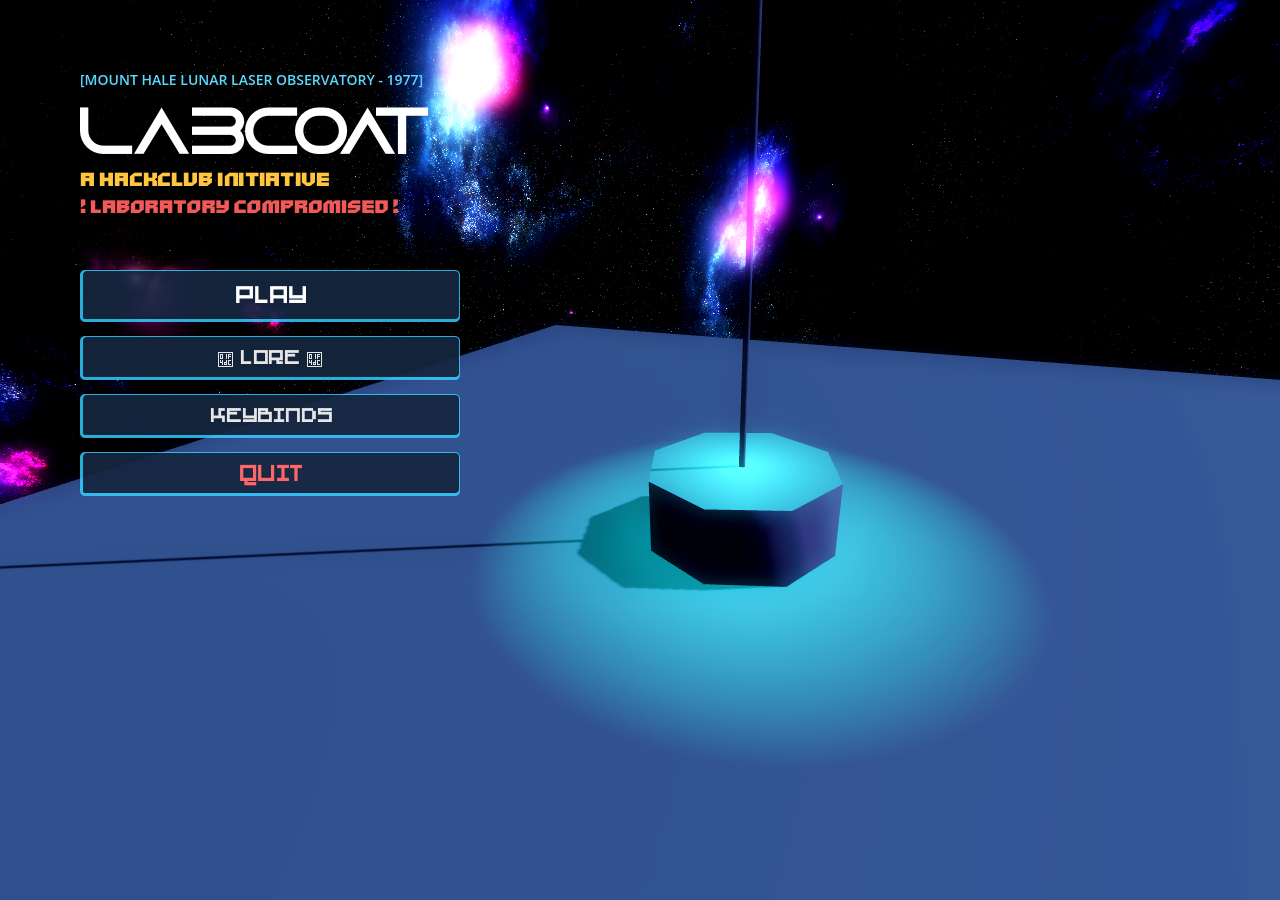
<file: index.html>
<!DOCTYPE html>
<html lang="en">
	<head>
		<meta charset="utf-8">
		<meta name="viewport" content="width=device-width, user-scalable=no, initial-scale=1.0">
		<title>LabCoat</title>
		<style>
html, body, #canvas {
	margin: 0;
	padding: 0;
	border: 0;
}

body {
	color: white;
	background-color: black;
	overflow: hidden;
	touch-action: none;
}

#canvas {
	display: block;
}

#canvas:focus {
	outline: none;
}

#status, #status-splash, #status-progress {
	position: absolute;
	left: 0;
	right: 0;
}

#status, #status-splash {
	top: 0;
	bottom: 0;
}

#status {
	background-color: #242424;
	display: flex;
	flex-direction: column;
	justify-content: center;
	align-items: center;
	visibility: hidden;
}

#status-splash {
	max-height: 100%;
	max-width: 100%;
	margin: auto;
}

#status-splash.show-image--false {
	display: none;
}

#status-splash.fullsize--true {
	height: 100%;
	width: 100%;
	object-fit: contain;
}

#status-splash.use-filter--false {
	image-rendering: pixelated;
}

#status-progress, #status-notice {
	display: none;
}

#status-progress {
	bottom: 10%;
	width: 50%;
	margin: 0 auto;
}

#status-notice {
	background-color: #5b3943;
	border-radius: 0.5rem;
	border: 1px solid #9b3943;
	color: #e0e0e0;
	font-family: 'Noto Sans', 'Droid Sans', Arial, sans-serif;
	line-height: 1.3;
	margin: 0 2rem;
	overflow: hidden;
	padding: 1rem;
	text-align: center;
	z-index: 1;
}
		</style>
		<link id="-gd-engine-icon" rel="icon" type="image/png" href="LabCoat.icon.png" />
<link rel="apple-touch-icon" href="LabCoat.apple-touch-icon.png"/>

	</head>
	<body>
		<canvas id="canvas">
			Your browser does not support the canvas tag.
		</canvas>

		<noscript>
			Your browser does not support JavaScript.
		</noscript>

		<div id="status">
			<img id="status-splash" class="show-image--true fullsize--true use-filter--true" src="LabCoat.png" alt="">
			<progress id="status-progress"></progress>
			<div id="status-notice"></div>
		</div>

		<script src="LabCoat.js"></script>
		<script>
const GODOT_CONFIG = {"args":[],"canvasResizePolicy":2,"emscriptenPoolSize":8,"ensureCrossOriginIsolationHeaders":true,"executable":"LabCoat","experimentalVK":false,"fileSizes":{"LabCoat.pck":96823656,"LabCoat.wasm":37896978},"focusCanvas":true,"gdextensionLibs":[],"godotPoolSize":4};
const GODOT_THREADS_ENABLED = false;
const engine = new Engine(GODOT_CONFIG);

(function () {
	const statusOverlay = document.getElementById('status');
	const statusProgress = document.getElementById('status-progress');
	const statusNotice = document.getElementById('status-notice');

	let initializing = true;
	let statusMode = '';

	function setStatusMode(mode) {
		if (statusMode === mode || !initializing) {
			return;
		}
		if (mode === 'hidden') {
			statusOverlay.remove();
			initializing = false;
			return;
		}
		statusOverlay.style.visibility = 'visible';
		statusProgress.style.display = mode === 'progress' ? 'block' : 'none';
		statusNotice.style.display = mode === 'notice' ? 'block' : 'none';
		statusMode = mode;
	}

	function setStatusNotice(text) {
		while (statusNotice.lastChild) {
			statusNotice.removeChild(statusNotice.lastChild);
		}
		const lines = text.split('\n');
		lines.forEach((line) => {
			statusNotice.appendChild(document.createTextNode(line));
			statusNotice.appendChild(document.createElement('br'));
		});
	}

	function displayFailureNotice(err) {
		console.error(err);
		if (err instanceof Error) {
			setStatusNotice(err.message);
		} else if (typeof err === 'string') {
			setStatusNotice(err);
		} else {
			setStatusNotice('An unknown error occurred.');
		}
		setStatusMode('notice');
		initializing = false;
	}

	const missing = Engine.getMissingFeatures({
		threads: GODOT_THREADS_ENABLED,
	});

	if (missing.length !== 0) {
		if (GODOT_CONFIG['serviceWorker'] && GODOT_CONFIG['ensureCrossOriginIsolationHeaders'] && 'serviceWorker' in navigator) {
			let serviceWorkerRegistrationPromise;
			try {
				serviceWorkerRegistrationPromise = navigator.serviceWorker.getRegistration();
			} catch (err) {
				serviceWorkerRegistrationPromise = Promise.reject(new Error('Service worker registration failed.'));
			}
			// There's a chance that installing the service worker would fix the issue
			Promise.race([
				serviceWorkerRegistrationPromise.then((registration) => {
					if (registration != null) {
						return Promise.reject(new Error('Service worker already exists.'));
					}
					return registration;
				}).then(() => engine.installServiceWorker()),
				// For some reason, `getRegistration()` can stall
				new Promise((resolve) => {
					setTimeout(() => resolve(), 2000);
				}),
			]).then(() => {
				// Reload if there was no error.
				window.location.reload();
			}).catch((err) => {
				console.error('Error while registering service worker:', err);
			});
		} else {
			// Display the message as usual
			const missingMsg = 'Error\nThe following features required to run Godot projects on the Web are missing:\n';
			displayFailureNotice(missingMsg + missing.join('\n'));
		}
	} else {
		setStatusMode('progress');
		engine.startGame({
			'onProgress': function (current, total) {
				if (current > 0 && total > 0) {
					statusProgress.value = current;
					statusProgress.max = total;
				} else {
					statusProgress.removeAttribute('value');
					statusProgress.removeAttribute('max');
				}
			},
		}).then(() => {
			setStatusMode('hidden');
		}, displayFailureNotice);
	}
}());
		</script>
	</body>
</html>
</file>
